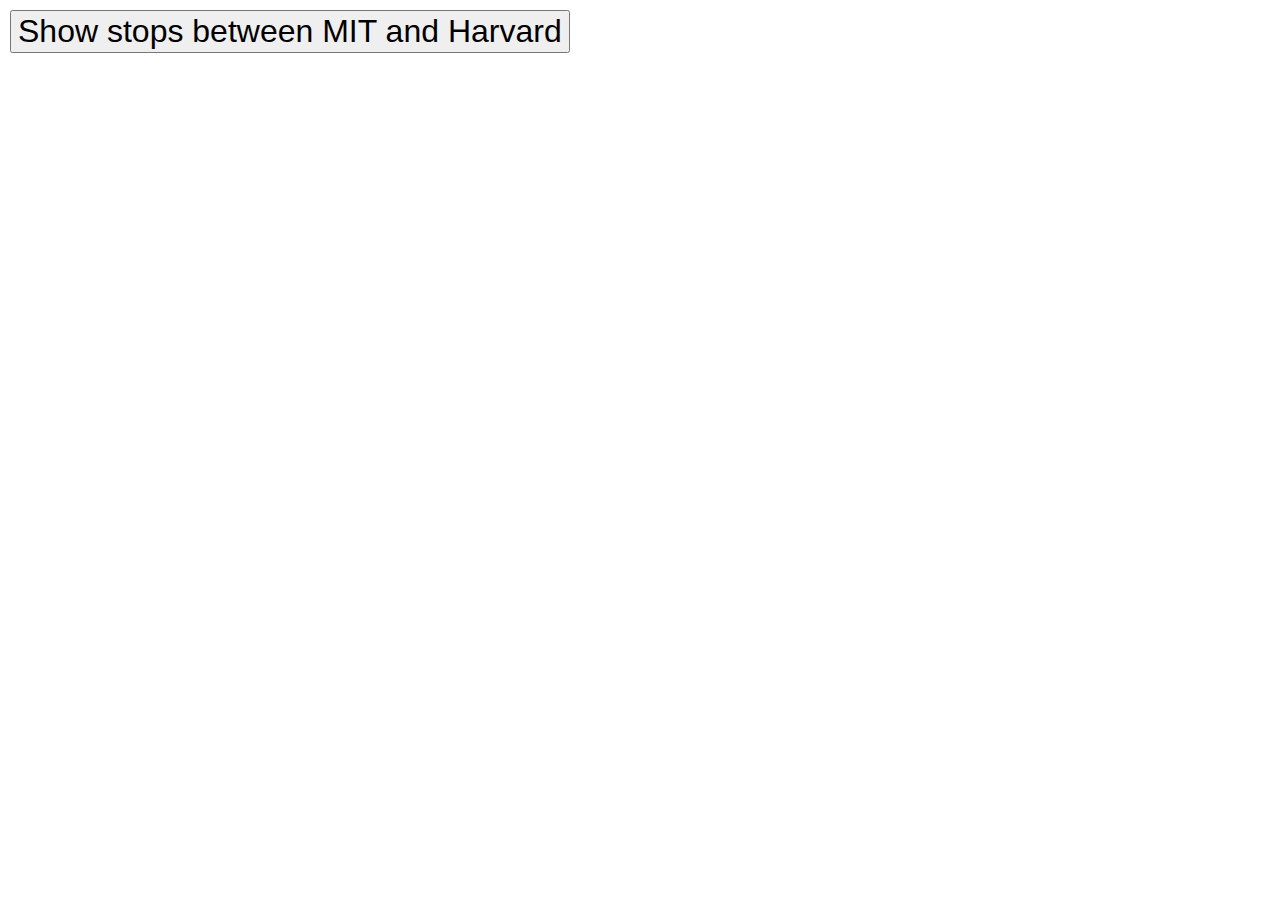
<file: BusTracker.html>
<!DOCTYPE html>
<html>

<head>
    <meta charset="utf-8" />
    <title>Map Animation</title>
    <meta name="viewport" content="initial-scale=1,maximum-scale=1,user-scalable=no" />
    <script src="https://api.mapbox.com/mapbox-gl-js/v1.11.0/mapbox-gl.js"></script>
    <link href="https://api.mapbox.com/mapbox-gl-js/v1.11.0/mapbox-gl.css" rel="stylesheet" />
    <link href="./BusTracker.css" rel="stylesheet" />
</head>

<body>
    <div id="map"></div>
    <div class="map-overlay top">
        <button style="font-size: 2em" onclick="move()">
            Show stops between MIT and Harvard
        </button>
    </div>
    <script src="./BusTracker.js"></script>
</body>

</html>
</file>
<file: BusTracker.css>
body {
    margin: 0;
    padding: 0;
  }
  #map {
    position: absolute;
    top: 0;
    bottom: 0;
    width: 100%;
  }
  
  .map-overlay {
    position: absolute;
    left: 0;
    padding: 10px;
  }
</file>
